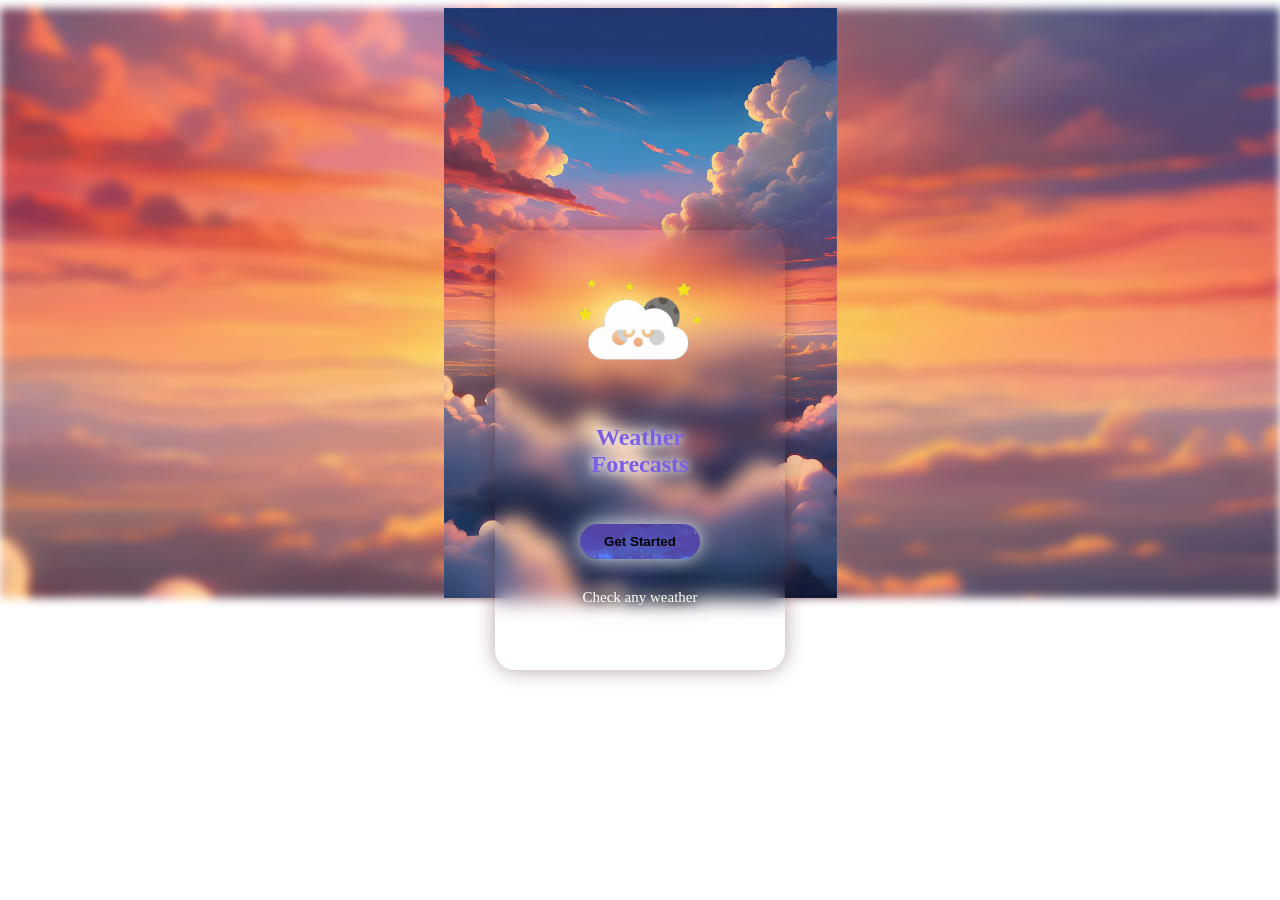
<file: index.html>
<!DOCTYPE html>
<html lang="en">
<head>
  <meta charset="UTF-8">
  <meta name="viewport" content="width=device-width, initial-scale=1.0">
  <title>Weather Forecast</title>
  <link rel="stylesheet" href="style.css">
  <link rel="icon" href="./image/logo.png" type="image/x-icon">
</head>
<body>    

  <div class="outer-bg">

    <div class="over-lay">

      <div class="bg-img"></div>
  
      <div class="centered-box">

        <div class="inner-bg">
          <img src="./image/Sleeping-all-Day-unscreen.gif" class="logo">
        </div>

        <div class="content">
          <h2>Weather<br>Forecasts</h2>
        </div>

        <a href="./main.html"><button id="btn" class="btn">Get Started</button></a>
        
        <p class="para">Check any weather</p>
      </div>
  
    </div>

  </div>

</body>
</html>
</file>
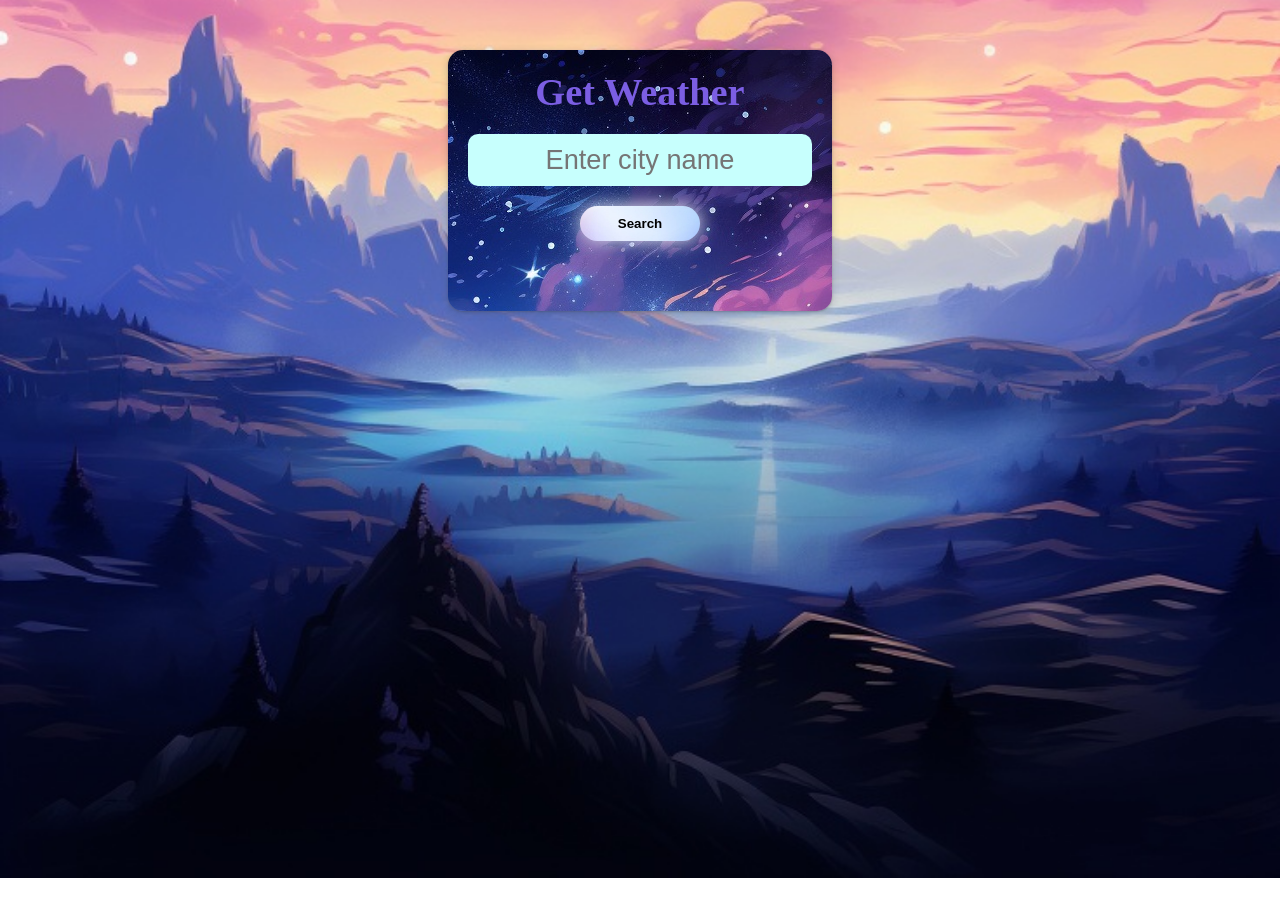
<file: main.html>
<!DOCTYPE html>
<html lang="en">

<head>
    <meta charset="UTF-8">
    <meta http-equiv="X-UA-Compatible" content="IE=edge">
    <meta name="viewport" content="width=device-width, initial-scale=1.0">
    <title>Weather Forecast</title>
    <link rel="icon" href="./image/logo.png" type="image/x-icon">
    <link rel="stylesheet" href="style2.css">
</head>

<body>


    <div class="app-main" id="parent">
        <div class="header">
            <h4>Get Weather</h4>
        </div>
        <div class="searchInputBox">
            <input type="text" name="" id="input-box" class="input-box" placeholder="Enter city name">
            <button id="btn" class="btn">Search</button>
        </div>
        <div class="weather-body" id="weather-body">
        </div>
            
    </div>
   

    <script src="script.js"></script>
    
</body>

</html>
</file>
<file: style.css>
.bg-img{
  background-image: url("./image/background.jpeg");
  position: fixed;
  left: 0;
  width: 100%;
  height: 590px;
  background-position: center;
  background-repeat: no-repeat;
  background-size: cover;
  filter: blur(5px);
  z-index: -1;
}

div.outer-bg{
  border-radius: 15px;
}

.outer-bg{
  background-image: url("./image/background.jpeg");
  background-position: center;
  background-repeat: no-repeat;
  background-size: contain;
  height: 590px; 
  width: 100%;
}

.centered-box {
  text-align: center;
  position: fixed;
  top: 50%;
  left: 50%;
  height: 400px;
  width: 250px;
  transform: translate(-50%, -50%);
  padding: 20px;
  border-radius: 20px; 
  backdrop-filter: blur(10px);
  box-shadow: 0 0 20px rgba(75, 31, 31, 0.4);
}

.inner-bg{
  text-align: center;
}

.logo{
  width: 200px;
}

.content{
  text-align: center;
  height: 50px;
  color: rgb(123, 94, 227);
  text-shadow: 0 0 10px rgb(255, 255, 255), 0 0 20px #ffffff, 0 0 30px #ffffff;
}

.btn{
  background-image: url("./image/_berenice_.gif");
  background-position: center;
  background-repeat: no-repeat;
  background-size: cover;
  width: 120px;
  padding: 10px;
  margin: 50px;
  margin-bottom: 30px;
  border: 0;
  border-radius: 20px;
  box-shadow: 0 0 20px rgba(255, 255, 255, 0.9);
  font-weight: bold;
  cursor: pointer;
}

.para{
  font-size: 15px;
  color: rgb(255, 255, 255);
  margin: 0;
  text-shadow: 0 0 10px rgb(0, 0, 0), 0 0 20px #000000, 0 0 30px #000000;
}
</file>
<file: style2.css>
* {
  margin: 0;
  padding: 0;
  box-sizing: border-box;
}
body {
  font-family: 'Roboto', sans-serif;
  background-image: url("./image/bg.jpg");
  min-height: 92vh;
  overflow: auto; 
  background-repeat: no-repeat;
  background-position: bottom center;
  background-size: cover;
}

.header h4 {
  color: rgb(123, 94, 227);
  font-weight: 700;
  font-size: 2.4rem;
  font-family: Cambria, Cochin, Georgia, Times, "Times New Roman", serif;
}
.app-main {
  min-height: 10vh;
  width: 30vw;
  margin: 50px auto;
  padding: 20px;
  text-align: center;
  box-shadow: rgba(60, 64, 67, 0.3) 0px 1px 2px 0px, rgba(60, 64, 67, 0.15) 0px 2px 6px 2px;
  border-radius: 15px;
background-image: url("./image/bg.jpg");
}
.app-main > * {
  margin-bottom: 20px;
}
.input-box {
  width: 100%;
  background:  rgb(199, 255, 253);
  color: rgb(123, 94, 227);
  font-weight: 500;
  border: none;
  font-size: 1.7rem;
  border-radius: 10px;
  padding: 10px;
  text-align: center;
  outline: none;
  border: none;
}

.btn{
  background-image: url("../image/btn.jpeg");
  background-position: center;
  background-repeat: no-repeat;
  background-size: cover;
  width: 120px;
  padding: 10px;
  margin: 20px;
  margin-bottom: 30px;
  border: 0;
  border-radius: 20px;
  box-shadow: 0 0 20px rgba(255, 255, 255, 0.9);
  font-weight: bold;
  cursor: pointer;
}

.weather-body {
  color: #fff;
  padding: 20px;
  line-height: 2rem;
  border-radius: 10px;
  display: none;
  backdrop-filter: blur(10px);
  box-shadow: 0 0 20px rgba(75, 31, 31, 0.4);
}
.location-deatils {
  font-weight: bold;
}
.weather-status {
  padding: 20px;
}
.temp {
  font-size: 5rem;
  font-weight: 700;
  margin-bottom: 20px 0px;
  text-shadow: 2px 4px rgba(0, 0, 0, 0.1);
}
.weather {
  margin-top: 25px;
  font-size: 2rem;
  margin-bottom: 10px;
}
.min-max {
  font-size: 1.2rem;
  font-weight: 400;
  margin-top: 15px;
}

.day_details {
  padding: 20px;
}
.sun-detail,
.basic {
  font-size: 1rem;
}
#weather-icon {
  color: black;
}


@media screen and (max-width: 800px) {
  .app-main {
    width: 95%;
    padding: 10px;
  }
  body {
    min-height: 94vh;
  }
}
</file>
